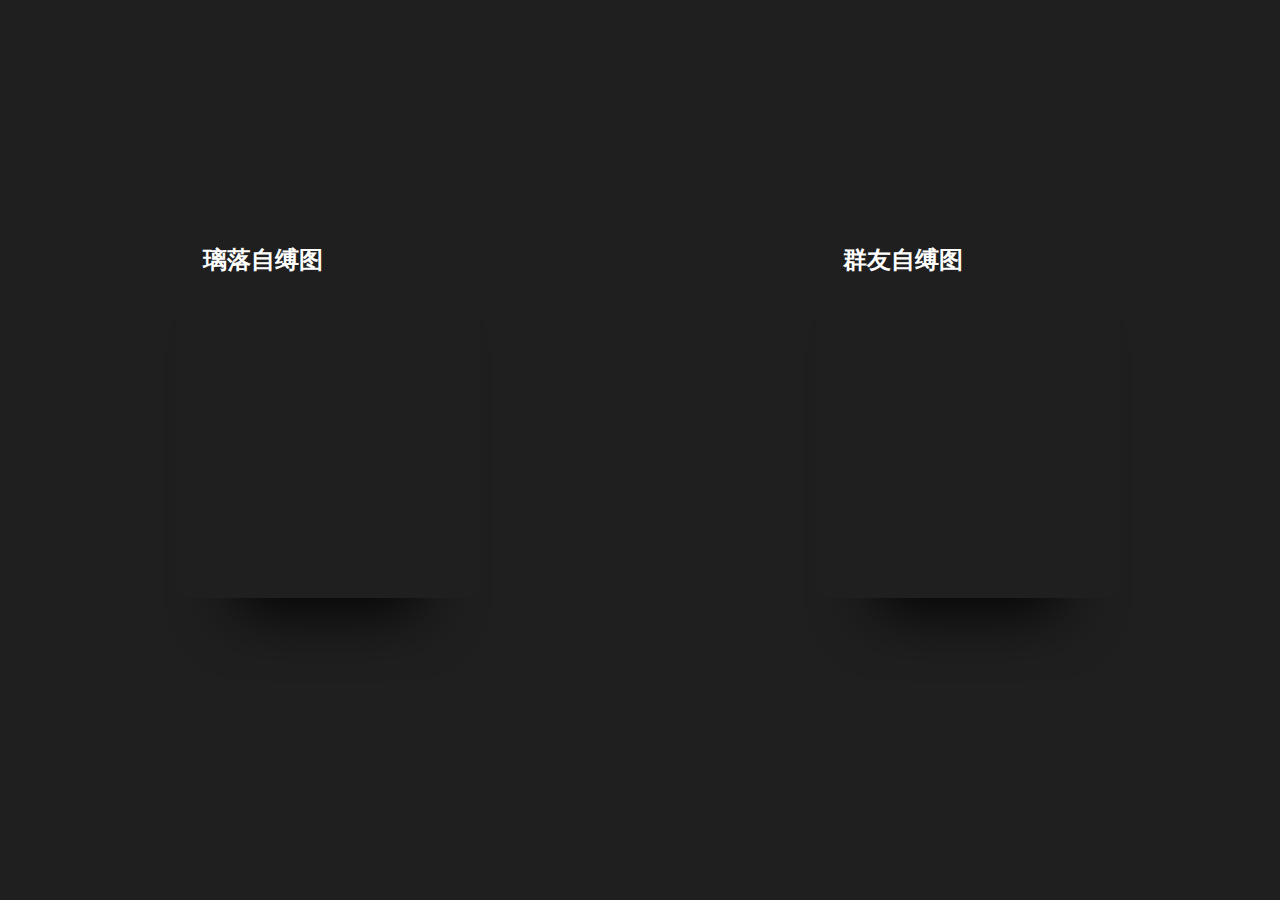
<file: index.html>
<!doctype html>
<html>
<head>
<meta charset="utf-8">
<title>璃落领地-画廊与相册</title>

<link type="text/css" href="style.css" rel="stylesheet" />
<script type="text/javascript" src="comment/jquery-3.4.0.min.js"></script>
<script type="text/javascript" src="album.js"></script>

</head>
<body>

<div class="container">
  <div id='card0' class="card card0">
    <div class="border">
      <h2>璃落自缚图</h2>
    </div>
  </div>

  <div id='card1' class="card card1">
    <div class="border">
      <h2>群友自缚图</h2>
    </div>
  </div>
</div>

</body>
</html>
</file>
<file: style.css>
@charset "utf-8";

body{background-color: #1F1F1F;}
.container {
  height: 100vh;
  width: 100vw;
  max-height: 800px;
  max-width: 1280px;
  min-height: 600px;
  min-width: 1000px;
  display: flex;
  justify-content: space-around;
  align-items: center;
  margin: 0 auto;
}
.border {
  height: 369px;
  width: 290px;
  background: transparent;
  border-radius: 10px;
  transition: border 1s;
  position: relative;
}
.border:hover {
  border: 1px solid #fff;
}
.card {
  height: 379px;
  width: 300px;
  background: #808080;
  border-radius: 10px;
  transition: background 0.8s;
  overflow: hidden;
  background: #000;
  box-shadow: 0 70px 63px -60px #000;
  display: flex;
  justify-content: center;
  align-items: center;
  position: relative;
}
.card0 {
  background: url("https://raw.githubusercontent.com/liluoaikunbang/images/master/self/2022-4-10-4.jpg") center center no-repeat;
  background-size: 400px;
}
.card0:hover {
  background: url("https://raw.githubusercontent.com/liluoaikunbang/images/master/self/2022-4-10-4.jpg") left center no-repeat;
  background-size: 600px;
}
.card0 h2 {
  opacity: 1;
}
.card1 {
  background: url("https://raw.githubusercontent.com/liluoaikunbang/images/master/friends/MengXian3.jpg") center center no-repeat;
  background-size: 400px;
}
.card1:hover {
  background: url("https://raw.githubusercontent.com/liluoaikunbang/images/master/friends/MengXian3.jpg") left center no-repeat;
  background-size: 600px;
}
.card1 h2 {
  opacity: 1;
}


h2 {
  font-family: 'Helvetica Neue', Helvetica, Arial, sans-serif;
  color: #fff;
  margin: 20px;
  opacity: 0;
  transition: opacity 1s;
}
</file>
